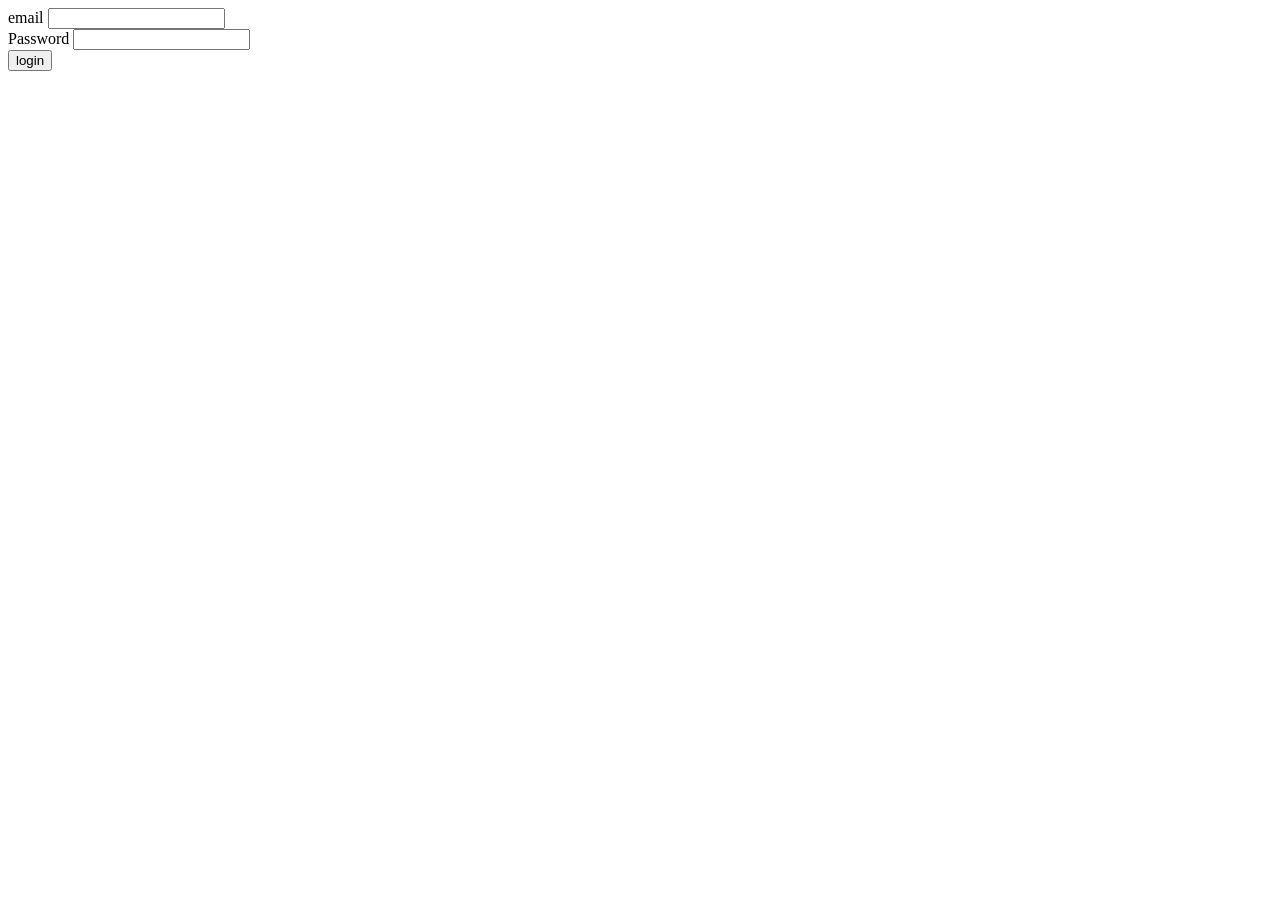
<file: login.html>
<html>
    <head>
        <title>this is login page</title>
    </head>
    <body>
        <form >
            <label>email</label>
            <input type="email" required><br>
            <label>Password</label>
            <input type="password" min-length="5" max-lenght  ="20"  required><br>
            <button type="submit">login</button>
        </form>
    </body>
</html>
</file>
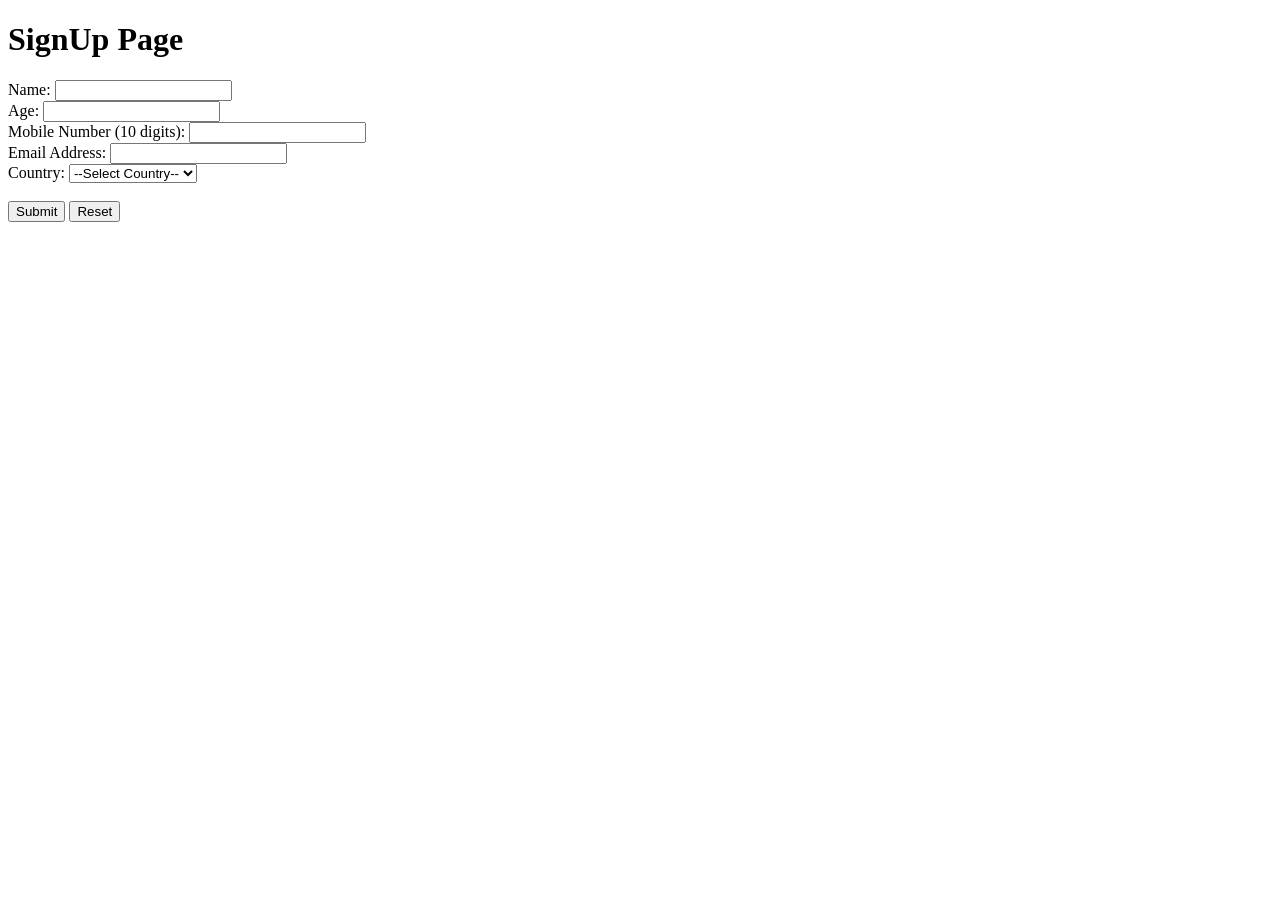
<file: Profile.html>
<!DOCTYPE html>
<html lang="en">
<head>
    <meta charset="UTF-8">
    <title>SignUp Page</title>
</head>
<body>
    <h1>SignUp Page</h1>

    <form onsubmit="return validateAndCheckUser();" novalidate>
        <label for="name">Name:</label>
        <input type="text" id="name"><br>

        <label for="age">Age:</label>
        <input type="number" id="age"><br>

        <label for="mobile">Mobile Number (10 digits):</label>
        <input type="tel" id="mobile"><br>

        <label for="email">Email Address:</label>
        <input type="email" id="email"><br>

        <label for="country">Country:</label>
        <select id="country">
            <option value="">--Select Country--</option>
            <option value="India">India</option>
            <option value="America">America</option>
            <option value="United Kingdom">United Kingdom</option>
            <option value="Canada">Canada</option>
        </select><br><br>

        <button type="submit">Submit</button>
        <button type="reset">Reset</button>
    </form>

    <script>
        // Pre-approved users list
        const allowedUsers = [
            { name: "Ramesh Sinha", age: 16, email: "ramesh123@gmail.com", mobile: "0123456789", country: "India" },
            { name: "Shreya",       age: 18, email: "shreya123@gmail.com", mobile: "0123456789", country: "India" },
            { name: "Sonia",        age: 20, email: "sonia123@gmail.com",  mobile: "0123456789", country: "India" },
            { name: "Kiran",        age: 17, email: "kiran123@gmail.com",  mobile: "0123456789", country: "India" },
            { name: "Amit Kumar",   age: 22, email: "amit123@gmail.com",   mobile: "9123456780", country: "India" }
        ];

        function validateAndCheckUser() {
            const name = document.getElementById('name').value.trim();
            const ageInput = document.getElementById('age').value.trim();
            const age = Number(ageInput);
            const mobile = document.getElementById('mobile').value.trim();
            const email = document.getElementById('email').value.trim();
            const country = document.getElementById('country').value;

            // 1. Basic Format Validations
            if (name.length < 5 || name.length > 15) {
                alert("Name must be between 5 and 15 characters.");
                document.getElementById('name').focus();
                return false;
            }

            if (ageInput === "" || age <= 15 || age >= 50) {
                alert("Age must be greater than 15 and less than 50.");
                document.getElementById('age').focus();
                return false;
            }

            const phonePattern = /^[0-9]{10}$/;
            if (!phonePattern.test(mobile)) {
                alert("Enter a valid 10-digit mobile number.");
                document.getElementById('mobile').focus();
                return false;
            }

            const emailPattern = /^[^@]+@[^@]+\.[a-z]{2,}$/i;
            if (!emailPattern.test(email)) {
                alert("Enter a valid email address.");
                document.getElementById('email').focus();
                return false;
            }

            if (country === "") {
                alert("Please select a country.");
                document.getElementById('country').focus();
                return false;
            }

            // 2. Check if the entered details match any of the allowed users
            const matchedUser = allowedUsers.find(user => 
                user.name.toLowerCase() === name.toLowerCase() &&
                user.email.toLowerCase() === email.toLowerCase() &&
                user.age === age &&
                user.mobile === mobile &&
                user.country.toLowerCase() === country.toLowerCase()
            );

            if (matchedUser) {
                alert("Signup successful! Redirecting to file upload page...");
                // Redirects to upload.html in the same directory
                window.location.href = "upload.html";
            } else {
                alert("User not recognized or details do not match pre-approved records!");
            }

            // Stops page reload so redirection can execute smoothly
            return false;
        }
    </script>
</body>
</html>
</file>
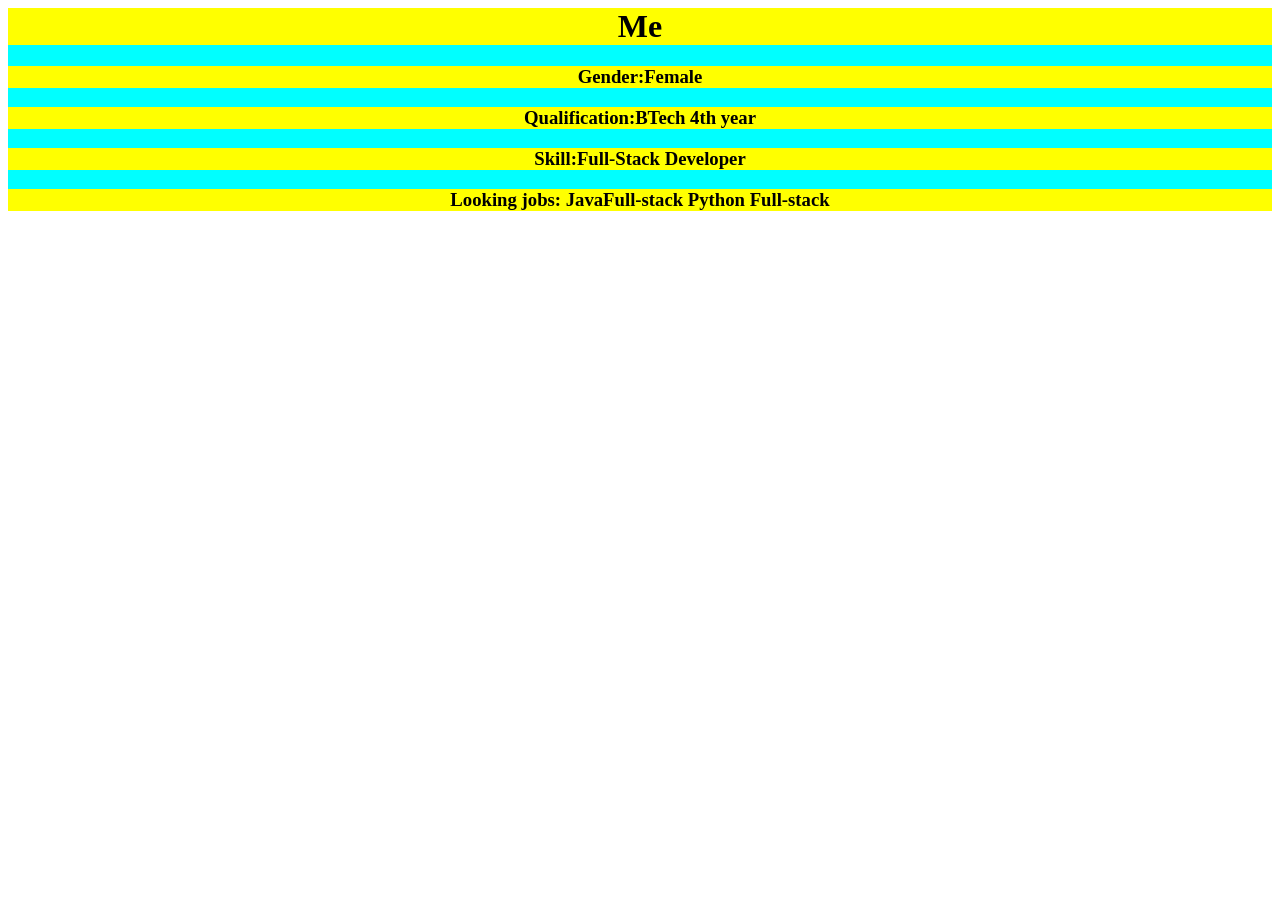
<file: ProfilePage.html>
<html>
    <head>
        <title>
            The profile page of user
        </title>
    </head>
    <link rel="stylesheet" href="style.css">
    <body>
      <div class="profile">
          <h1>Me</h1>
        <h3>Gender:Female</h3>
        <h3>Qualification:BTech 4th year</h3>
        <h3>Skill:Full-Stack Developer</h3>
        <h3>Looking jobs: JavaFull-stack Python Full-stack</h3>
      </div>
    </body>
</html>
</file>
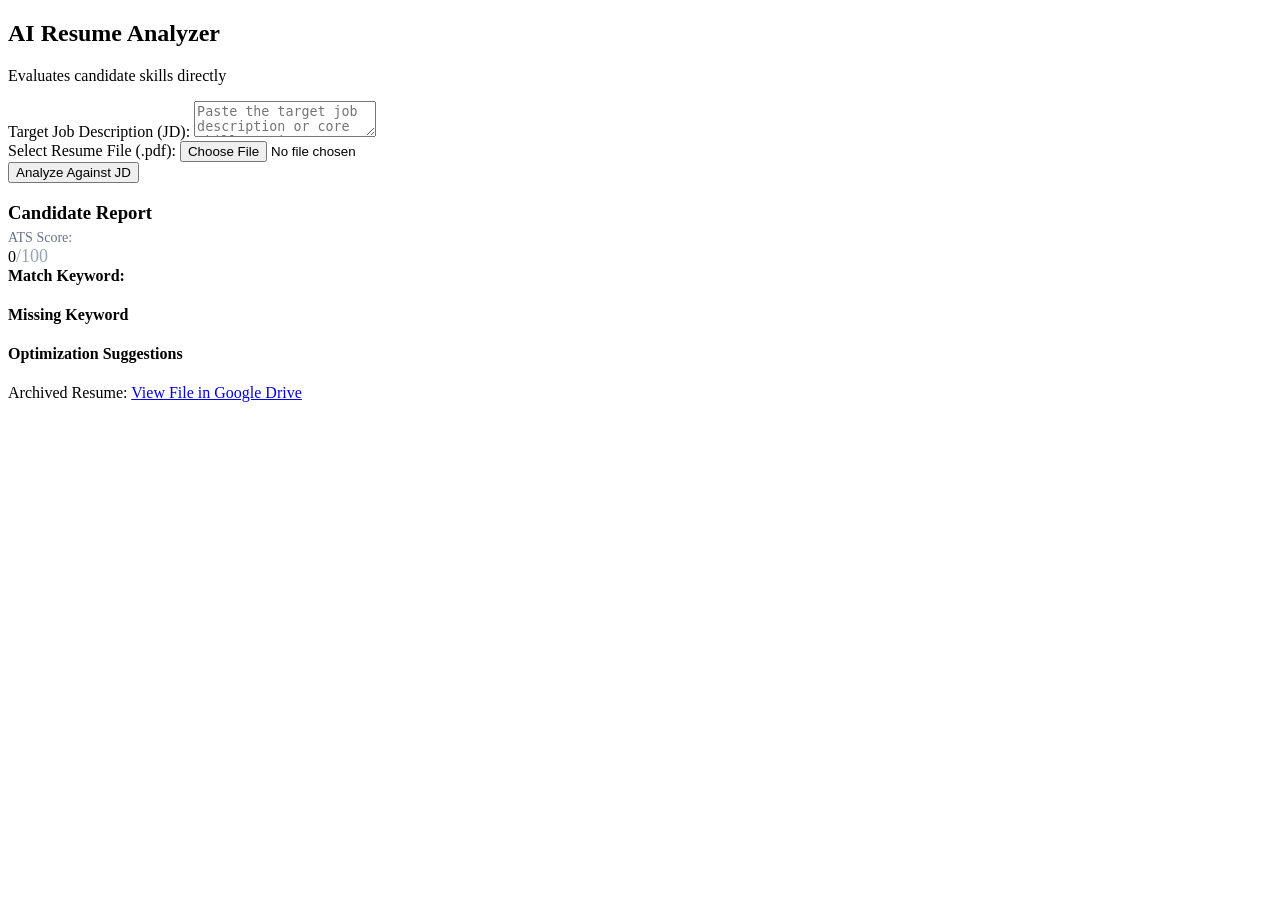
<file: Upload.html>
<!DOCTYPE html>
<html lang="en">
<head>
    <meta charset="UTF-8">
    <meta name="viewport" content="width=device-width, initial-scale=1.0">
    <title>AI Resume & JD Analyzer</title>
    <!-- <style>
        :root {
            --primary: #2563eb;
            --primary-hover: #1d4ed8;
            --success: #16a34a;
            --success-bg: #dcfce7;
            --danger: #dc2626;
            --danger-bg: #fee2e2;
            --slate-50: #f8fafc;
            --slate-100: #f1f5f9;
            --slate-200: #e2e8f0;
            --slate-700: #334155;
            --slate-800: #1e293b;
        }

        body {
            font-family: -apple-system, BlinkMacSystemFont, "Segoe UI", Roboto, Helvetica, Arial, sans-serif;
            background: #f8fafc;
            color: var(--slate-800);
            max-width: 820px;
            margin: 40px auto;
            padding: 0 20px;
            line-height: 1.5;
        }

        .card {
            background: #ffffff;
            border: 1px solid var(--slate-200);
            border-radius: 12px;
            padding: 30px;
            box-shadow: 0 4px 6px -1px rgba(0, 0, 0, 0.05), 0 2px 4px -2px rgba(0, 0, 0, 0.05);
            margin-bottom: 25px;
        }

        h1, h2, h3, h4 {
            margin-top: 0;
            color: var(--slate-800);
        }

        .subtitle {
            color: #64748b;
            font-size: 14px;
            margin-top: -6px;
            margin-bottom: 20px;
        }

        label {
            font-weight: 600;
            font-size: 14px;
            display: block;
            margin-bottom: 6px;
            color: var(--slate-700);
        }

        textarea {
            width: 100%;
            height: 120px;
            padding: 12px;
            border-radius: 8px;
            border: 1px solid var(--slate-200);
            font-family: inherit;
            font-size: 14px;
            box-sizing: border-box;
            resize: vertical;
            transition: border-color 0.2s;
        }

        textarea:focus {
            outline: none;
            border-color: var(--primary);
        }

        .file-upload-box {
            margin-top: 18px;
            margin-bottom: 20px;
        }

        .file-input {
            border: 1px dashed var(--slate-200);
            padding: 15px;
            border-radius: 8px;
            width: 100%;
            box-sizing: border-box;
            background: var(--slate-50);
        }

        .btn {
            background: var(--primary);
            color: white;
            border: none;
            padding: 12px 24px;
            border-radius: 8px;
            cursor: pointer;
            font-size: 15px;
            font-weight: 600;
            transition: background 0.2s;
            display: inline-flex;
            align-items: center;
            justify-content: center;
            gap: 8px;
        }

        .btn:hover:not(:disabled) {
            background: var(--primary-hover);
        }

        .btn:disabled {
            background: #94a3b8;
            cursor: not-allowed;
        }

        /* Results Section */
        #resultsCard {
            display: none;
            border-left: 5px solid var(--primary);
        }

        .metric-header {
            display: flex;
            justify-content: space-between;
            align-items: center;
            border-bottom: 1px solid var(--slate-200);
            padding-bottom: 16px;
            margin-bottom: 20px;
        }

        .score-box {
            text-align: right;
        }

        .score-val {
            font-size: 32px;
            font-weight: 800;
            color: var(--primary);
            line-height: 1;
        }

        .score-sub {
            font-size: 12px;
            color: #64748b;
            text-transform: uppercase;
            font-weight: 600;
        }

        .summary-box {
            background: var(--slate-50);
            padding: 16px;
            border-radius: 8px;
            font-size: 14px;
            color: var(--slate-700);
            margin-bottom: 24px;
            border-left: 3px solid #cbd5e1;
        }

        .skills-grid {
            display: grid;
            grid-template-columns: 1fr 1fr;
            gap: 20px;
            margin-bottom: 24px;
        }

        @media (max-width: 600px) {
            .skills-grid { grid-template-columns: 1fr; }
        }

        .tag-container {
            display: flex;
            flex-wrap: wrap;
            gap: 6px;
            margin-top: 8px;
        }

        .tag {
            display: inline-flex;
            align-items: center;
            padding: 4px 10px;
            border-radius: 20px;
            font-size: 12px;
            font-weight: 600;
        }

        .tag-green {
            background: var(--success-bg);
            color: var(--success);
            border: 1px solid #bbf7d0;
        }

        .tag-red {
            background: var(--danger-bg);
            color: var(--danger);
            border: 1px solid #fecaca;
        }

        .suggestions-list {
            padding-left: 20px;
            margin-top: 8px;
            color: var(--slate-700);
            font-size: 14px;
        }

        .suggestions-list li {
            margin-bottom: 8px;
        }

        .drive-link-box {
            margin-top: 25px;
            padding-top: 15px;
            border-top: 1px solid var(--slate-200);
            font-size: 13px;
        }

        .drive-link-box a {
            color: var(--primary);
            text-decoration: none;
            font-weight: 600;
        }
    </style> -->
</head>
<body>

    <div class="card">
        <h2>AI Resume Analyzer</h2>
        <p class="subtitle">Evaluates candidate skills directly </p>

        <label for="jdInput">Target Job Description (JD):</label>
        <textarea id="jdInput" placeholder="Paste the target job description or core skill requirements here (e.g. Java, Spring Boot, Microservices, REST APIs, SQL)..."></textarea>

        <div class="file-upload-box">
            <label for="resumeFile">Select Resume File (.pdf):</label>
            <input type="file" id="resumeFile" class="file-input" accept=".pdf">
        </div>

        <button type="button" id="submitBtn" class="btn" onclick="uploadAndAnalyze();">
            <span id="btnText">Analyze Against JD</span>
        </button>
    </div>

    <!-- Evaluation Report Output -->
    <div id="resultsCard" class="card">
        <div class="metric-header">
            <div>
                <h3 style="margin-bottom: 4px;">Candidate Report</h3>
                <span style="color: #64748b; font-size: 14px;">ATS Score:</span> 
                <strong id="resName" style="color: var(--slate-800);"></strong>
            </div>
            <div class="score-box">
                <div class="score-val"><span id="resScore">0</span><span style="font-size: 18px; color: #94a3b8;">/100</span></div>
                <!-- <div class="score-sub">ATS Match Score</div> -->
            </div>
        </div>

        <div class="summary-box">
            <strong>Match Keyword:</strong>
            <p id="resSummary" style="margin: 6px 0 0 0;"></p>
        </div>

        <div class="skills-grid">
            <div>
                <h4>Missing Keyword</h4>
                <div id="resSkills" class="tag-container"></div>
            </div>
            <div>
                <!-- <h4>Missing / Recommended</h4> -->
                <div id="resMissing" class="tag-container"></div>
            </div>
        </div>

        <div>
            <h4>Optimization Suggestions</h4>
            <ul id="resSuggestions" class="suggestions-list"></ul>
        </div>

        <div class="drive-link-box">
            <span>Archived Resume: </span>
            <a id="resFileLink" href="#" target="_blank">View File in Google Drive</a>
        </div>
    </div>

    <!-- <script>
        const SCRIPT_URL = "https://script.google.com/macros/s/AKfycbyMFKzlfgVtJCYZETZlKjzEXA3GjQZb2l7qTTgu_jMB-RV6gh019oyVmyQ0JVeB9SDq/exec";

        function uploadAndAnalyze() {
            const fileInput = document.getElementById('resumeFile');
            const jdInput = document.getElementById('jdInput');
            const file = fileInput.files[0];
            const submitBtn = document.getElementById('submitBtn');
            const btnText = document.getElementById('btnText');
            const resultsCard = document.getElementById('resultsCard');

            if (!jdInput.value.trim()) {
                alert("Please provide the target Job Description text.");
                return;
            }

            if (!file) {
                alert("Please select a resume file (.pdf) to analyze.");
                return;
            }

            submitBtn.disabled = true;
            btnText.innerText = "Analyzing Resume with Gemini... please wait";
            resultsCard.style.display = "none";

            const reader = new FileReader();
            reader.readAsDataURL(file);

            reader.onload = function () {
                const rawBase64 = reader.result.split(',')[1];

                const formData = new URLSearchParams();
                formData.append("fileName", file.name);
                formData.append("mimeType", file.type || "application/pdf");
                formData.append("fileData", rawBase64);
                formData.append("jobDescription", jdInput.value.trim());

                fetch(SCRIPT_URL, {
                    method: "POST",
                    body: formData
                })
                .then(res => res.json())
                .then(data => {
                    submitBtn.disabled = false;
                    btnText.innerText = "Analyze Against JD";

                    if (data.status === "success" && data.analysis) {
                        displayResults(data.analysis, data.fileUrl);
                    } else {
                        alert("Analysis Error: " + (data.message || "Failed to process resume"));
                    }
                })
                .catch(err => {
                    submitBtn.disabled = false;
                    btnText.innerText = "Analyze Against JD";
                    alert("Network Error: " + err.message);
                });
            };
        }

        function displayResults(analysis, fileUrl) {
            document.getElementById('resName').innerText = analysis.candidateName || "Identified Candidate";
            
            // Format match score
            const scoreEl = document.getElementById('resScore');
            const score = analysis.matchScore ?? 0;
            scoreEl.innerText = score;
            scoreEl.style.color = score >= 75 ? "#16a34a" : score >= 50 ? "#d97706" : "#dc2626";

            document.getElementById('resSummary').innerText = analysis.summary || "No assessment generated.";

            // Render matched skills
            const skillsDiv = document.getElementById('resSkills');
            skillsDiv.innerHTML = "";
            (analysis.keySkills || []).forEach(skill => {
                skillsDiv.innerHTML += `<span class="tag tag-green">✓ ${skill}</span>`;
            });
            if (!analysis.keySkills || analysis.keySkills.length === 0) {
                skillsDiv.innerHTML = "<span style='color:#94a3b8; font-size:13px;'>No matching skills detected</span>";
            }

            // Render missing skills
            const missingDiv = document.getElementById('resMissing');
            missingDiv.innerHTML = "";
            (analysis.missingSkills || []).forEach(skill => {
                missingDiv.innerHTML += `<span class="tag tag-red">✕ ${skill}</span>`;
            });
            if (!analysis.missingSkills || analysis.missingSkills.length === 0) {
                missingDiv.innerHTML = "<span style='color:#94a3b8; font-size:13px;'>No critical gaps identified</span>";
            }

            // Render actionable suggestions
            const sugList = document.getElementById('resSuggestions');
            sugList.innerHTML = "";
            (analysis.suggestions || []).forEach(sug => {
                sugList.innerHTML += `<li>${sug}</li>`;
            });

            // Set Google Drive stored link
            if (fileUrl) {
                const linkEl = document.getElementById('resFileLink');
                linkEl.href = fileUrl;
                document.querySelector('.drive-link-box').style.display = 'block';
            } else {
                document.querySelector('.drive-link-box').style.display = 'none';
            }

            resultsCard.style.display = "block";
            resultsCard.scrollIntoView({ behavior: 'smooth' });
        }
    </script> -->
</body>
</html>
</file>
<file: style.css>
/* profile page */

body {
text-decoration: none;
}

.profile h3, h1{
    text-align: center;
    background-color: yellow;
}
.profile {
    background-color: aqua;
}
</file>
